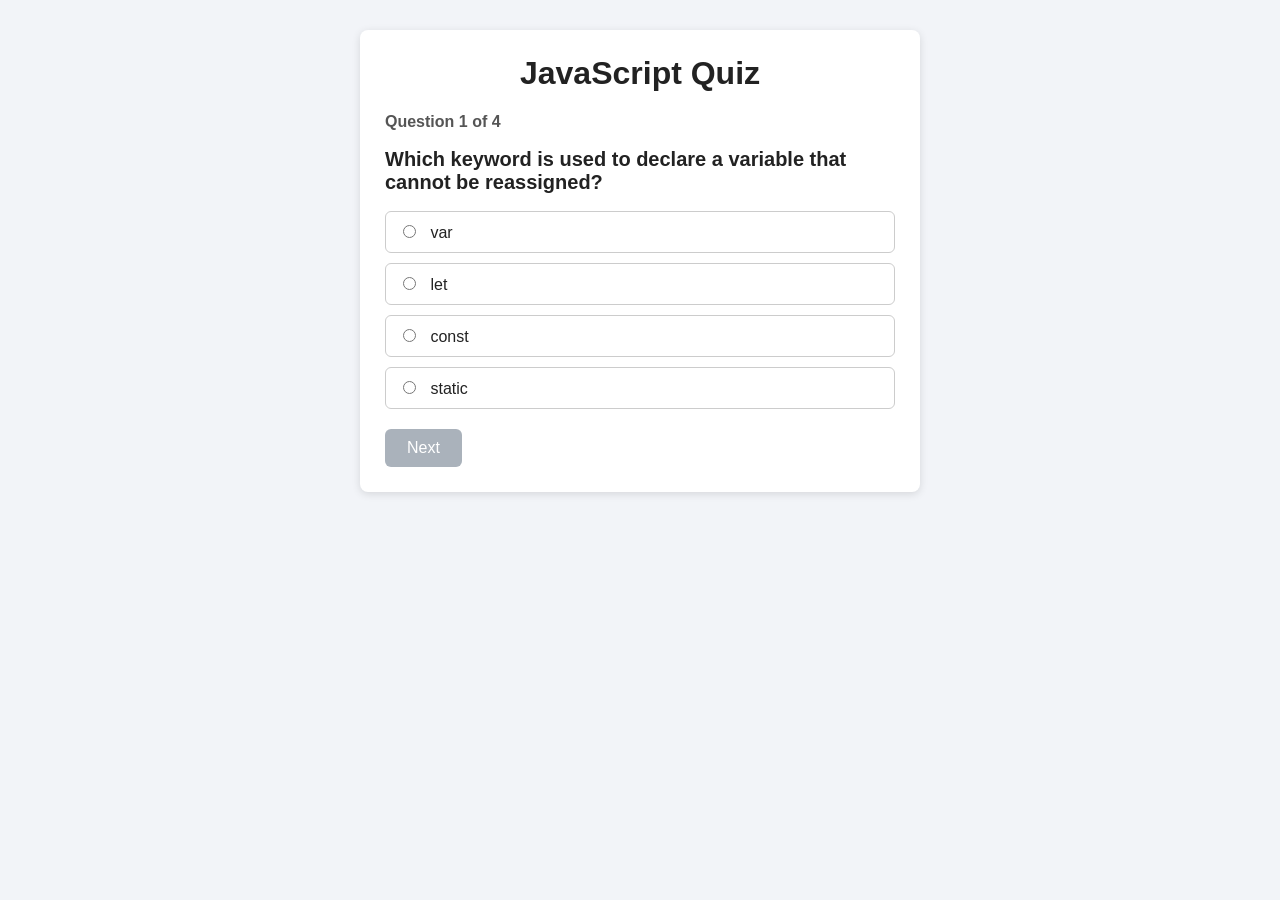
<file: Multiple-Choice-Quiz/index.html>
<!DOCTYPE html>
<html lang="en">
<head>
  <meta charset="UTF-8">
  <meta name="viewport" content="width=device-width, initial-scale=1.0">
  <title>Multiple-Choice Quiz</title>
  <link rel="stylesheet" href="style.css">
</head>
<body>
  <div class="container">
    <h1>JavaScript Quiz</h1>

    <!-- Quiz screen -->
    <div id="quiz-box">
      <p id="counter"></p>
      <h2 id="question"></h2>
      <div id="options"></div>
      <button id="next-btn" disabled>Next</button>
    </div>

    <!-- Result screen -->
    <div id="result-box" class="hidden">
      <h2>Quiz Completed</h2>
      <p id="score-text"></p>
      <p id="percent-text"></p>
      <p id="feedback"></p>
      <button id="restart-btn">Restart Quiz</button>
    </div>
  </div>

  <script src="script.js"></script>
</body>
</html>
</file>
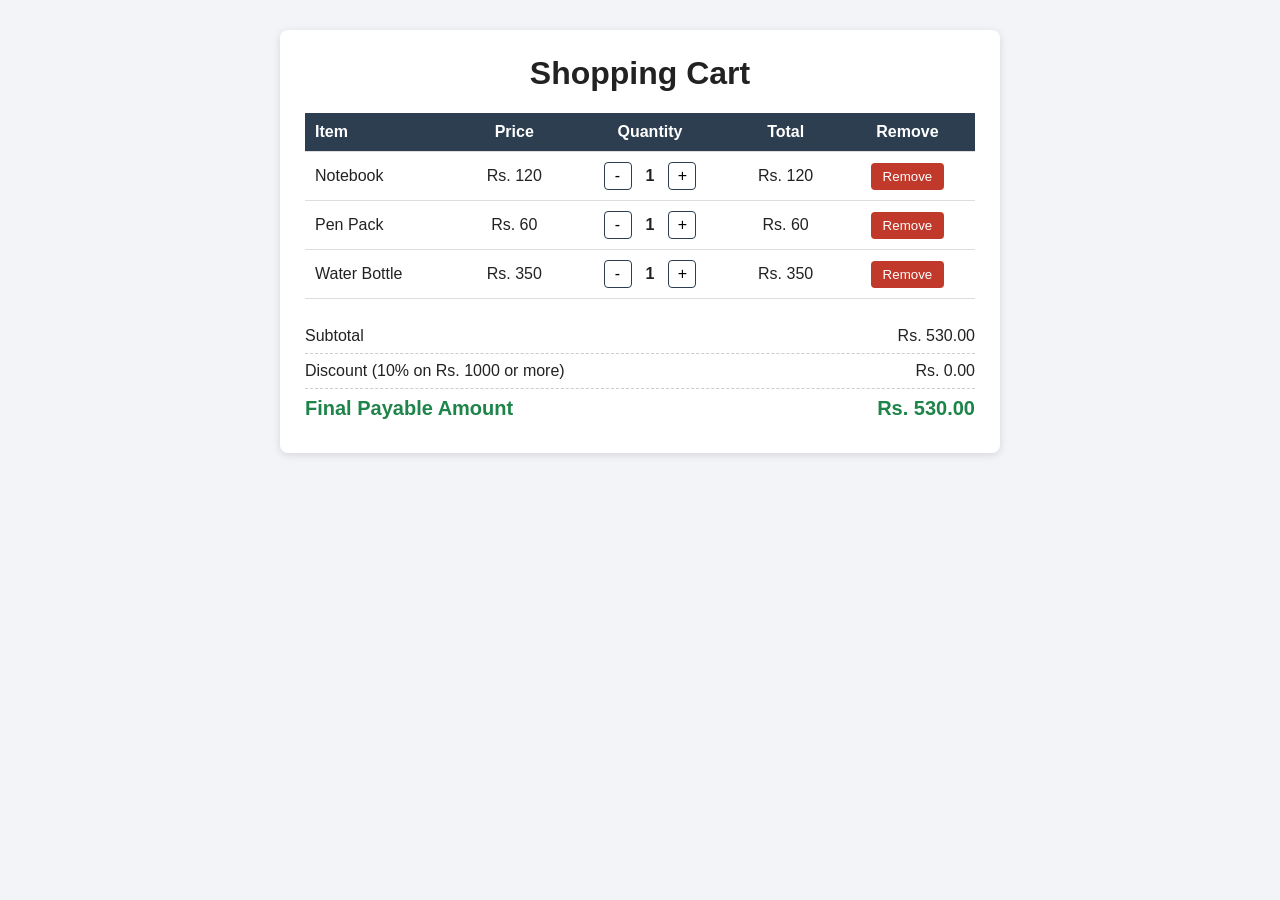
<file: Shopping-Cart-with-Discount/index.html>
<!DOCTYPE html>
<html lang="en">
<head>
  <meta charset="UTF-8">
  <meta name="viewport" content="width=device-width, initial-scale=1.0">
  <title>Shopping Cart with Discount</title>
  <link rel="stylesheet" href="style.css">
</head>
<body>
  <div class="container">
    <h1>Shopping Cart</h1>

    <!-- Cart table (hidden when cart is empty) -->
    <table id="cart-table">
      <thead>
        <tr>
          <th>Item</th>
          <th>Price</th>
          <th>Quantity</th>
          <th>Total</th>
          <th>Remove</th>
        </tr>
      </thead>
      <tbody id="cart-body"></tbody>
    </table>

    <!-- Message shown when cart is empty -->
    <p id="empty-message" class="empty hidden">Your cart is empty.</p>

    <!-- Bill summary -->
    <div id="summary" class="summary">
      <div class="row"><span>Subtotal</span><span id="subtotal">Rs. 0</span></div>
      <div class="row"><span>Discount (10% on Rs. 1000 or more)</span><span id="discount">Rs. 0</span></div>
      <div class="row final"><span>Final Payable Amount</span><span id="final">Rs. 0</span></div>
    </div>
  </div>

  <script src="script.js"></script>
</body>
</html>
</file>
<file: Multiple-Choice-Quiz/style.css>
* { box-sizing: border-box; }

body {
  font-family: Arial, sans-serif;
  background: #f2f4f8;
  margin: 0;
  padding: 30px 15px;
  color: #222;
}

.container {
  max-width: 560px;
  margin: 0 auto;
  background: #fff;
  padding: 25px;
  border-radius: 8px;
  box-shadow: 0 2px 8px rgba(0, 0, 0, 0.12);
}

h1 { text-align: center; margin-top: 0; }
#counter { color: #555; font-weight: bold; }
h2 { font-size: 20px; }

.option {
  display: block;
  padding: 10px 12px;
  margin-bottom: 10px;
  border: 1px solid #ccc;
  border-radius: 6px;
  cursor: pointer;
}
.option:hover { background: #eef3fa; }
.option input { margin-right: 10px; }

button {
  background: #2c3e50;
  color: #fff;
  border: none;
  padding: 10px 22px;
  font-size: 16px;
  border-radius: 6px;
  cursor: pointer;
  margin-top: 10px;
}
button:hover:not(:disabled) { background: #1b2733; }
button:disabled { background: #aab2bb; cursor: not-allowed; }

#result-box { text-align: center; }
#score-text { font-size: 28px; font-weight: bold; }
#percent-text { font-size: 18px; }
#feedback { font-size: 20px; font-weight: bold; color: #1e8449; }

.hidden { display: none; }
</file>
<file: Shopping-Cart-with-Discount/style.css>
* { box-sizing: border-box; }

body {
  font-family: Arial, sans-serif;
  background: #f2f4f8;
  margin: 0;
  padding: 30px 15px;
  color: #222;
}

.container {
  max-width: 720px;
  margin: 0 auto;
  background: #fff;
  padding: 25px;
  border-radius: 8px;
  box-shadow: 0 2px 8px rgba(0, 0, 0, 0.12);
}

h1 { margin-top: 0; text-align: center; }

table { width: 100%; border-collapse: collapse; }

th, td {
  padding: 10px;
  text-align: center;
  border-bottom: 1px solid #ddd;
}

th { background: #2c3e50; color: #fff; }
td:first-child, th:first-child { text-align: left; }

.qty-btn {
  width: 28px;
  height: 28px;
  border: 1px solid #2c3e50;
  background: #fff;
  border-radius: 4px;
  font-size: 16px;
  cursor: pointer;
}
.qty-btn:hover { background: #2c3e50; color: #fff; }
.qty-value { display: inline-block; min-width: 28px; font-weight: bold; }

.remove-btn {
  background: #c0392b;
  color: #fff;
  border: none;
  padding: 6px 12px;
  border-radius: 4px;
  cursor: pointer;
}
.remove-btn:hover { background: #962d22; }

.summary { margin-top: 20px; }
.row {
  display: flex;
  justify-content: space-between;
  padding: 8px 0;
  border-bottom: 1px dashed #ccc;
}
.row.final {
  font-size: 20px;
  font-weight: bold;
  border-bottom: none;
  color: #1e8449;
}

.empty {
  text-align: center;
  font-size: 18px;
  color: #777;
  padding: 25px 0;
}

.hidden { display: none; }
</file>
